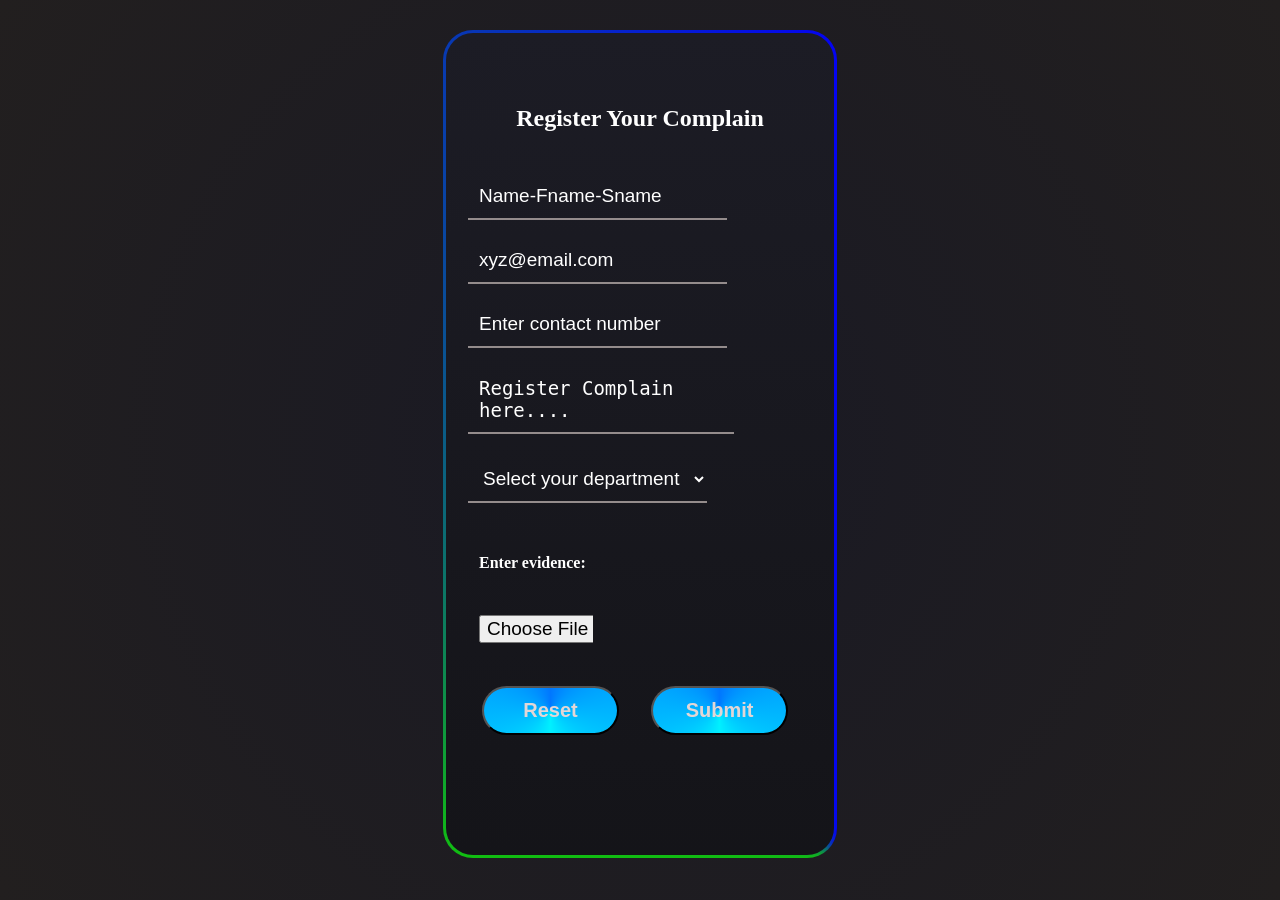
<file: complaint.html>
<!DOCTYPE html>
<html>

<head>
    <title>Register Complain</title>
    <link rel="stylesheet" type="text/css" href="complain.css">
</head>

<body>

    <div class="main">
        <!-- Body ofg registeration form -->
        <h2>Register Your Complain</h2>

        <form id="complain" enctype="multipart/form-data" action="https://formcarry.com/s/dNpgrrfvUCE" method="post">
            <input type="text" name="name" placeholder="Name-Fname-Sname" required><br><br>
            <input type="email" name="email" placeholder="xyz@email.com" required><br><br>
            <input type="tel" name="phone" placeholder="Enter contact number" required pattern="[0-9]{10}"><br><br>

            <textarea name="complaint" placeholder="Register Complain here...." required></textarea><br><br>

            <select name="department" required>
                <option value="" selected disabled>Select your department</option>
                <option value="CM">CM</option>
                <option value="IT">IT</option>
                <option value="E&TC">E&TC</option>
                <option value="EE">EE</option>
                <option value="ME">ME</option>
                <option value="CE">CE</option>
            </select><br><br>

            <h4>Enter evidence:</h4>
            <input type="file" name="file" accept="*/*"><br><br>
            <input type="hidden" name="complaint_id" id="complaint_id">

            <button type="reset">Reset</button>
            <button type="submit">Submit</button>
        </form>

        <p id="msg"></p>
    </div>

    <script>
        /* Scripting for storing data in local storage, sending it to formit and preventing auto reload
        */
        const form = document.getElementById("complain");

        form.addEventListener("submit", function (e) {
            e.preventDefault();

            // Generate Complaint ID
            let id = "CMP" + Math.floor(Math.random() * 100000);
            document.getElementById("complaint_id").value = id;

            // Get values i.e initialization
            let name = form.name.value;
            let email = form.email.value;
            let department = form.department.value;
            let complaint = form.complaint.value;

            // Store in localStorage in structure
            let data = {
                name: name,
                email: email,
                department: department,
                complaint: complaint,
                status: "Pending"
            };

            // stringify the data
            localStorage.setItem(id, JSON.stringify(data));

            // Prepare FormData (important for Formspree)
            const formData = new FormData(form);

            // Send to Forminit
            fetch("https://formcarry.com/s/dNpgrrfvUCE", {
                method: "POST",
                body: formData,
                headers: {
                    'Accept': 'application/json'
                }
            })
                // check whether data send correctly or not
                .then(response => {
                    //indicate data sent correctly
                    if (response.ok) {
                        document.getElementById("msg").innerHTML =
                            "✅ Complaint Registered!<br>Your Complaint ID: <b>" + id + "</b>";
                        form.reset();
                    }
                    // indicate there is a error
                    else {
                        document.getElementById("msg").innerHTML =
                            "❌ Error sending complaint. Try again.";
                    }
                })
                //if data not sent properly
                .catch(error => {
                    document.getElementById("msg").innerHTML =
                        "⚠️ Network error!";
                });
        });

    </script>

</body>

</html>
</file>
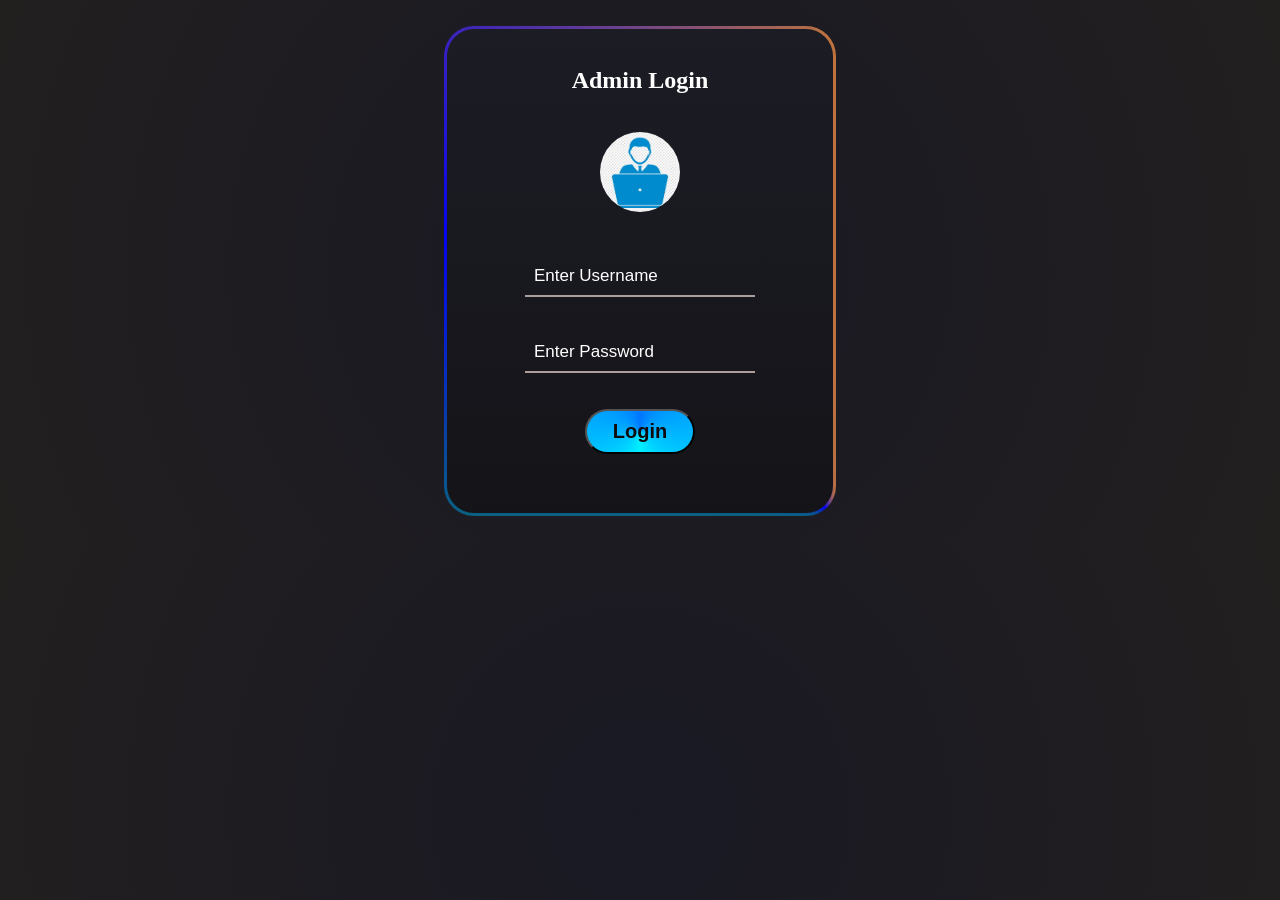
<file: dash.html>
<!DOCTYPE html>
<html>
<head>
    <title>Admin Dashboard</title>

<style>
body {
    margin: 0;
    font-family: Arial, sans-serif;
    background: linear-gradient(135deg, #1e1e2f, #3a3a5a);
    color: white;
}

/* Container */
.main {
    width: 90%;
    margin: auto;
    text-align: center;
    padding: 20px;
}

/* Heading */
h1 {
    margin-bottom: 40px;
}

/* Cards */
.cards {
    display: grid;
    grid-template-columns: repeat(auto-fit, minmax(200px, 1fr));
    gap: 20px;
    margin-bottom: 30px;
}

.cards div {
    background: linear-gradient(135deg, #00c6ff, #0072ff);
    padding: 20px;
    border-radius: 15px;
    color: white;
    box-shadow: 0 5px 15px rgba(0,0,0,0.3);
    transition: 0.3s;
    animation: fadeIn 0.5s ease-in;
}

.cards div:hover {
    transform: translateY(-9px);
    box-shadow: 0 10px 25px rgba(209, 202, 202, 0.5);
}

.cards p {
    font-size: 28px;
    font-weight: bold;
}

/* Table */
table {
    width: 100%;
    border-collapse: collapse;
    background: white;
    color: black;
    border-radius: 10px;
    overflow: hidden;
}

th {
    background: #0072ff;
    color: white;
}

th, td {
    padding: 10px;
    text-align: center;
    border:1.2px solid rgb(65, 61, 61);
}

tr:nth-child(even) {
    background: #f2f2f2;
}

tr:hover {
    background: #d0dce9;
    transition: 0.3s;
    
}

/* Buttons */
button {
    padding: 8px 15px;
    margin: 3px;
    border: none;
    border-radius: 20px;
    cursor: pointer;
    background: linear-gradient(135deg, #00c6ff, #0072ff);
    color: white;
    transition: 0.3s;
}

button:hover {
    transform: scale(1.1);
    background: linear-gradient(135deg, #0072ff, #00c6ff);
}

/* Logout button */
.log {
    margin-top: 20px;
    padding: 10px 25px;
    background: red;
}

/* Animation */
@keyframes fadeIn {
    from {
        opacity: 0;
        transform: translateY(21px);
    }
    to {
        opacity: 1;
        transform: translateY(0);
    }
}
</style>
</head>

<body>

<div class="main">
    <h1>Admin Dashboard</h1>

    <!-- Cards -->
    <div class="cards">
        <div>
            <h3>Total</h3>
            <p id="total">0</p>
        </div>
        <div>
            <h3>Resolved</h3>
            <p id="resolved">0</p>
        </div>
        <div>
            <h3>Pending</h3>
            <p id="pending">0</p>
        </div>
    </div>

    <!-- Table -->
    <table>
        <thead>
            <tr>
                <th>ID</th>
                <th>Name</th>
                <th>Email</th>
                <th>Department</th>
                <th>Complaint</th>
                <th>Status</th>
                <th>Action</th>
            </tr>
        </thead>
        <tbody id="tableBody"></tbody>
    </table>

    <button class="log" onclick="logout()">Logout</button>
</div>

<script>

// Check login
if (localStorage.getItem("adminLoggedIn") !== "true") {
    window.location.href = "login.html";
}

// Load complaints
function loadComplaints() {
    let table = document.getElementById("tableBody");
    table.innerHTML = "";

    let total = 0;
    let resolved = 0;
    let pending = 0;

    for (let i = 0; i < localStorage.length; i++) {

        let key = localStorage.key(i);

        if (key === "adminLoggedIn") continue;

        let data = JSON.parse(localStorage.getItem(key));

        total++;

        if (data.status === "Resolved") {
            resolved++;
        } else {
            pending++;
        }

        let row = `<tr>
            <td>${key}</td>
            <td>${data.name}</td>
            <td>${data.email}</td>
            <td>${data.department}</td>
            <td>${data.complaint}</td>
            <td>${data.status}</td>
            <td>
                <button onclick="updateStatus('${key}')">Resolve</button>
                <button onclick="deleteComplaint('${key}')">Delete</button>
            </td>
        </tr>`;

        table.innerHTML += row;
    }

    // Update cards
    document.getElementById("total").innerText = total;
    document.getElementById("resolved").innerText = resolved;
    document.getElementById("pending").innerText = pending;
}

// Update status
function updateStatus(id) {
    let data = JSON.parse(localStorage.getItem(id));
    data.status = "Resolved";

    localStorage.setItem(id, JSON.stringify(data));
    loadComplaints();
}

// Delete complaint
function deleteComplaint(id) {
    localStorage.removeItem(id);
    loadComplaints();
}

// Logout
function logout() {
    localStorage.removeItem("adminLoggedIn");
    window.location.href = "login.html";
}

// Load data
loadComplaints();

</script>

</body>
</html>
</file>
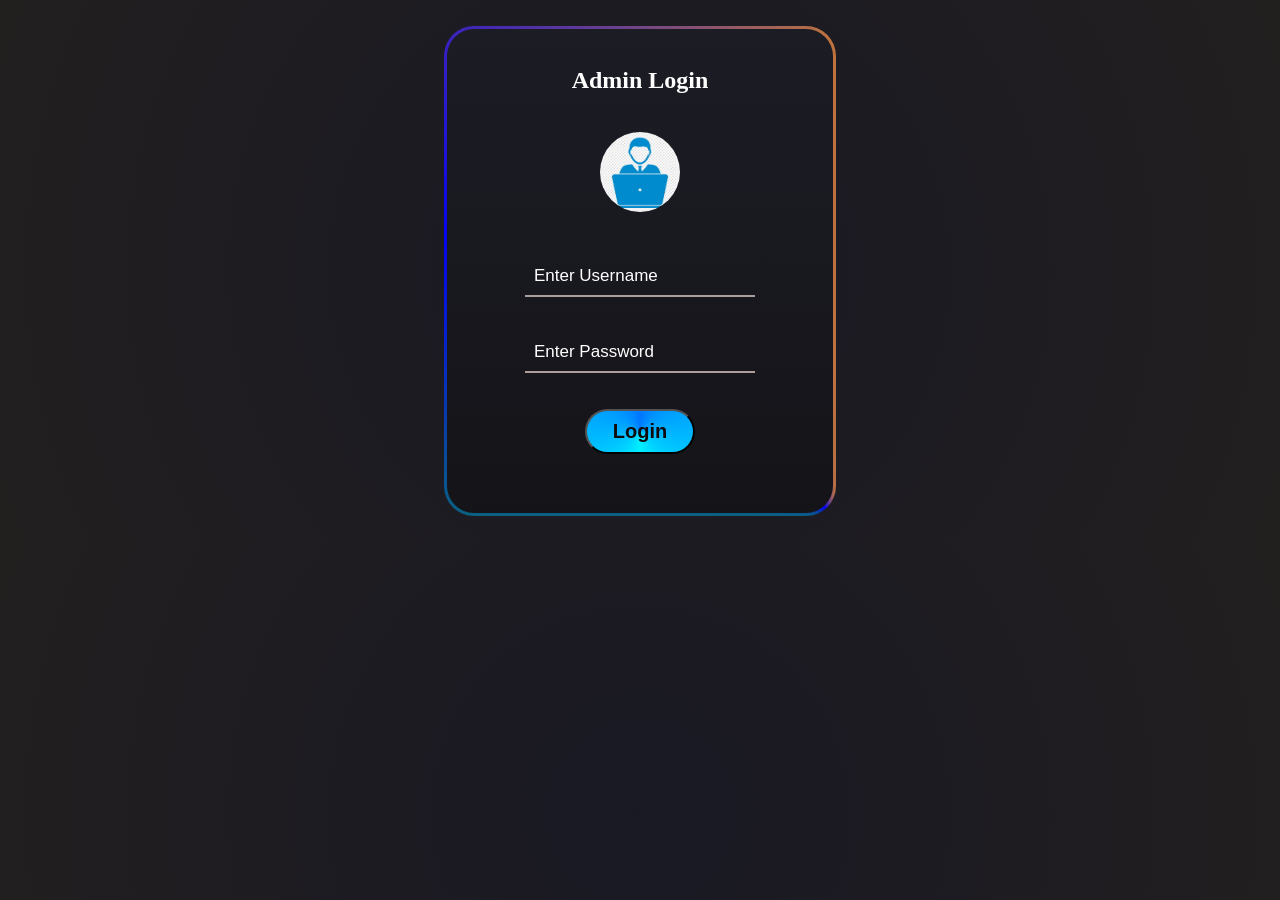
<file: login.html>
<!DOCTYPE html>
<html>
<head>
    <title>Admin Login</title>
    <link rel="stylesheet" type="text/css" href="track complain.css">
</head>
<style>
    img
    {
        border-radius: 50px;
    }
</style>
<body>

<div class="main">
<h2>Admin Login</h2>
<img src="ad.jpeg" height="80px" width="80px">
<br><br>
<input type="text" id="uname" placeholder="Enter Username"  required><br><br>
<input type="text" id="passwd" placeholder="Enter Password"  required><br><br>

<button onclick="login()">Login</button>

<p id="msg"></p>
</div>

<script>
function login() {
    let user = document.getElementById("uname").value;
    let pass = document.getElementById("passwd").value;

    // Set your admin details
    let adminUser = "Prithviraj Vanga";
    let adminPass = "Gp psv";

    // triple equal to for checking cinditions
    if ((user === adminUser) && (pass === adminPass)) {
        localStorage.setItem("adminLoggedIn", "true");
        window.location.href = "dash.html";
    } else {
        //document.getElementById("msg").innerText = "Invalid Login!";
        alert("\n INVALLID LOGIN !!!\n")
    }
}
</script>

</body>
</html>
</file>
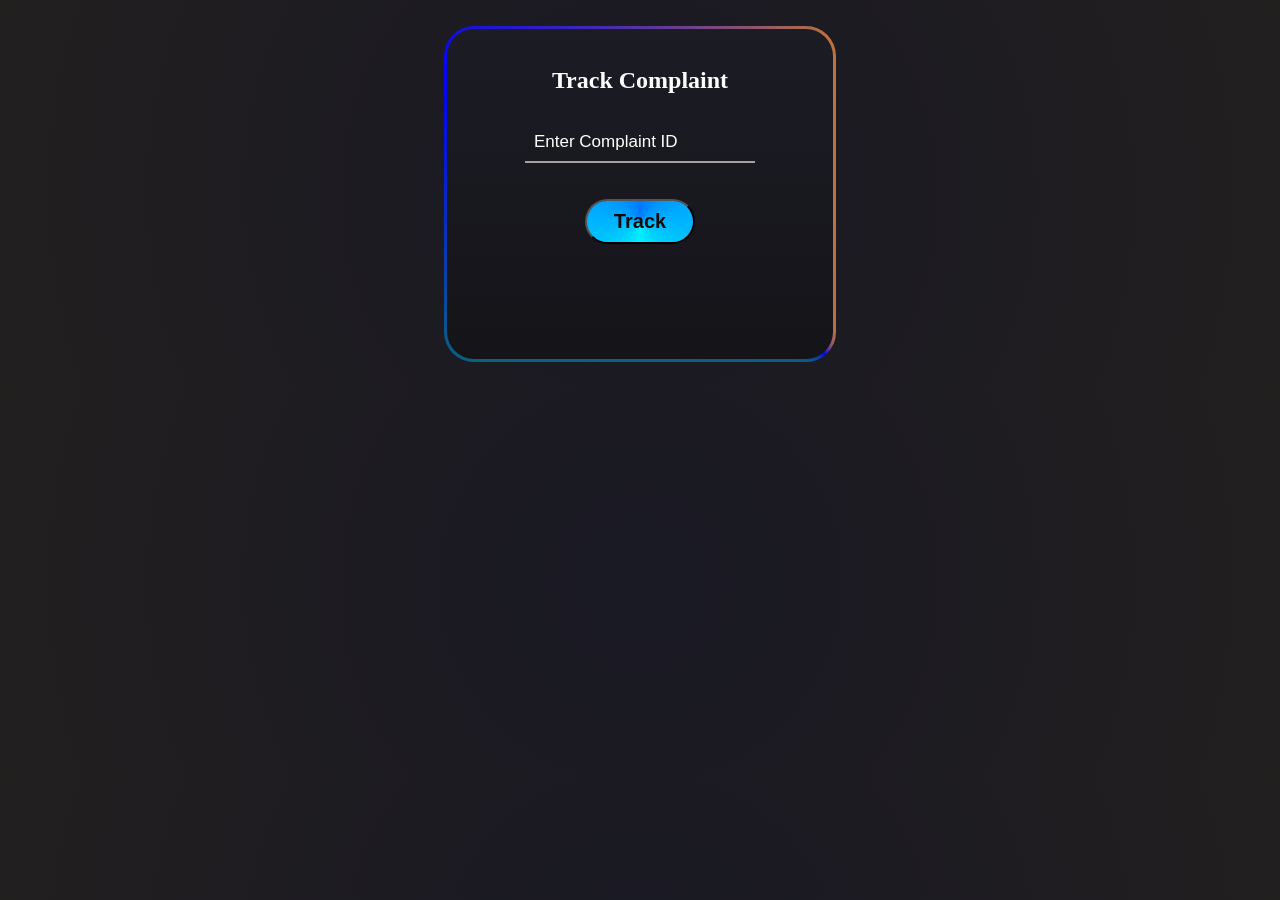
<file: track complain.html>
<!DOCTYPE html>
<html>
<head>
  <title>Track Complaint</title>
  <link rel="stylesheet" type="text/css" href="track complain.css">
</head>
<body>
<div class="main">
<h2>Track Complaint</h2>

<input type="text" id="trackId" placeholder="Enter Complaint ID"><br><br>
<button onclick="trackComplaint()">Track</button><br><br>
<div class="result">
<p id="result"></p>
</div>
</div>

<script>
function trackComplaint() 
{
  let id = document.getElementById("trackId").value;

  let data = localStorage.getItem(id);

  
 
  if (data) {
    let obj = JSON.parse(data);

    document.getElementById("result").innerText =
      "Name: " + obj.name +
      "\n E-mail: " + obj.email +
      "\n Department: "+ obj.department+
      "\nComplaint: " + obj.complaint +
      "\nStatus: " + obj.status;
  } else {
    document.getElementById("result").innerText =
      "Complaint not found!";
  }
}

</script>

</body>
</html>
</file>
<file: complain.css>
*{
    padding: 11px;
}
body
{
    background:radial-gradient(circle at center, #191924 0%, #221f1f 100%);
    color:white;
}
input,textarea,select,::placeholder
{
    border:none;
    background: transparent;
    font-size: 19px;
    color:white;
    
}
option
{
    background-color: #0f2027;
}
input,textarea,select
{
    border-bottom: 2px solid rgb(148, 140, 140);
}
input[type="file"] 
{
    border: none;
    width: 30%;
    
}
button
{
   background: conic-gradient(from 180deg,#00f0ff, #0077ff,#00f0ff);
   font-size: 20px;
   margin:4%; 
   border-radius: 30px;
   color:rgb(227, 214, 214);
   font-weight: bold;
   width:40%;

}
button:focus
{
  background: conic-gradient(from 180deg,#5c8b8e, #3c71ad,#436163);  
}
textarea
{
    resize: none;
}
.main
{
      width:30%;
      height: 800px;
      margin:auto;
    display: flex;
    flex-direction: column;
    justify-content: center;
    align-items:center ;
    border-radius: 30px;
    border:3.9px solid transparent;
    background: linear-gradient( #1c1c25 0%, #0c0c0c 100%) padding-box,
    conic-gradient( from 90deg,red,yellow,rgb(17, 190, 17),rgb(4, 4, 241),red) border-box;

    background-size: 200% 200%;
    animation:shine 4s linear infinite;

}
@keyframes shine
{
    0%{background-position: 0% 50%;}
    100%{ background-position: 200% 50%;}
}
</file>
<file: track complain.css>
*{
    padding: 9px;
}
body
{
    background:radial-gradient(circle at center, #191924 0%, #221f1f 100%);
    color:white;
   height: 100%;
   display: flex;
   align-items: center;
   justify-content: center;
   background-size: cover;
}
input,::placeholder
{
    border:none;
    background: transparent;
    font-size: 17px;
    color:white;
   
}
input
{
     border-bottom: 2px solid rgb(173, 158, 158);
}

button
{
   background: conic-gradient(from 180deg,#00f0ff, #0077ff,#00f0ff);
   font-size: 20px;
  height: 100%; 
   border-radius: 30px;
   color:rgb(16, 11, 11);
   font-weight: bold;
   width:30%;

}
button:focus
{
  background: conic-gradient(from 90deg,#5c8b8e, #3c71ad,#436163);
  color: white;  
}

.main
{
      width:30%;
      

    display: flex;
    flex-direction: column;
    justify-content: center;
    align-items:center ;
    border-radius: 30px;
    border:3.9px solid transparent;
    background: linear-gradient( #1c1c25 0%, #0c0c0c 100%) padding-box,
    conic-gradient( from 90deg,red,yellow,rgb(17, 190, 17),rgb(4, 4, 241),rgb(252, 151, 1),red) border-box;

    background-size: 200% 200%;
    animation:shine 4s linear infinite;

}
@keyframes shine
{
    0%{background-position: 0% 50%;}
    100%{ background-position: 200% 50%;}
}
.result{
    font-size: 17px;
    line-height: 1.9;

}
</file>
